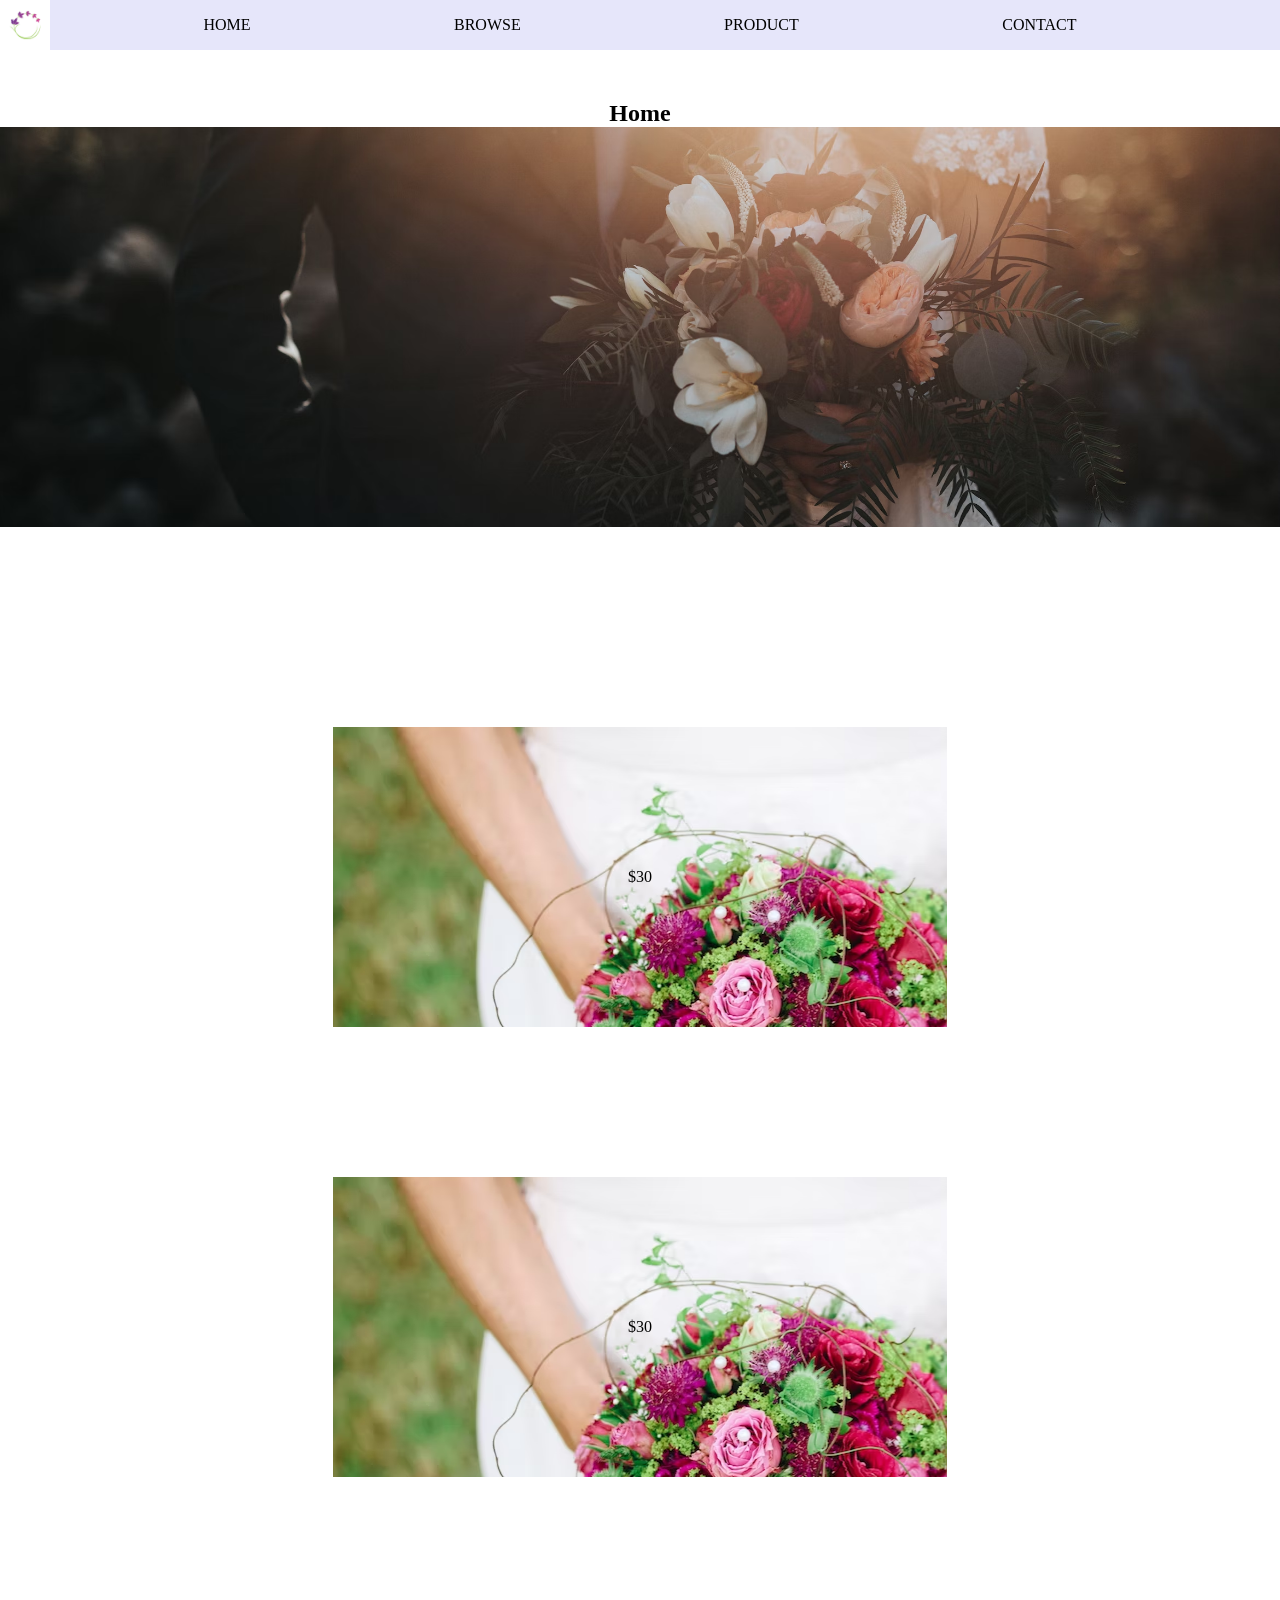
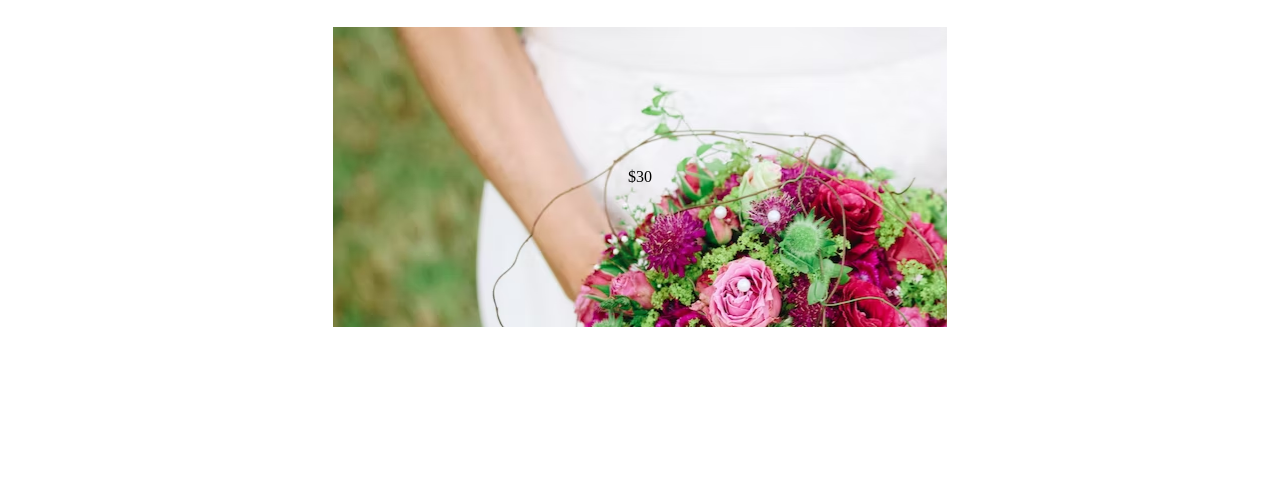
<file: index.html>
<!DOCTYPE html>
<html lang="en">
<head>
    <meta charset="UTF-8">
    <meta http-equiv="X-UA-Compatible" content="IE=edge">
    <meta name="viewport" content="width=device-width, initial-scale=1.0">
    <title>NEWM-315 HW 2</title>
    <link rel="stylesheet" href="css/styles.css">
</head>
<body>
    <div class="navHolder">
        <div class="logo"><img src="images/08042021-09_generated.jpg" alt=""></div>
        <div class="bars">
            <span class="bar"></span>
            <span class="bar"></span>
            <span class="bar"></span>
        </div>
        <div class="links">
            <a href="#home">HOME</a>
            <a href="#browse">BROWSE</a>
            <a href="#product">PRODUCT</a>
            <a href="#contact">CONTACT</a>
        </div>
    </div>

<div id="app"></div>


    <script src="lib/jquery-3.6.1.min.js"></script>
    <script src="model/model.js"></script>
    <script src="app/app.js"></script>
</body>
</html>
</file>
<file: css/styles.css>
* {
  margin: 0;
  padding: 0;
  -webkit-box-sizing: border-box;
          box-sizing: border-box;
}

body {
  height: 100%;
}

.navHolder .logo {
  width: 100px;
  height: 50px;
  position: absolute;
}
.navHolder .logo img {
  height: 100%;
}
.navHolder .bars {
  display: none;
}
.navHolder .bars .bar {
  display: block;
  width: 25px;
  margin: 5px 0;
  background-color: black;
  height: 3px;
  border-radius: 5px;
  -webkit-transition: all 0.3s ease-in-out;
  transition: all 0.3s ease-in-out;
}
.navHolder .links {
  display: -webkit-box;
  display: -ms-flexbox;
  display: flex;
  background-color: lavender;
  height: 50px;
  width: 100vw;
  overflow: hidden;
  -webkit-box-align: center;
      -ms-flex-align: center;
          align-items: center;
  -webkit-box-pack: space-evenly;
      -ms-flex-pack: space-evenly;
          justify-content: space-evenly;
  -webkit-transition: height 0.4s, opacity 0.2s ease-in;
  transition: height 0.4s, opacity 0.2s ease-in;
}
.navHolder .links a {
  text-decoration: none;
  color: black;
}
.navHolder .links.active {
  height: 150px;
  width: 100vw;
  opacity: 1;
}
@media screen and (max-width: 960px) {
  .navHolder .bars {
    display: block;
    margin-left: 888px;
  }
  .navHolder .links {
    height: 0;
    opacity: 0;
    -webkit-box-orient: vertical;
    -webkit-box-direction: normal;
        -ms-flex-direction: column;
            flex-direction: column;
  }
}

.homeSection {
  margin-top: 50px;
  display: -webkit-box;
  display: -ms-flexbox;
  display: flex;
  -webkit-box-orient: vertical;
  -webkit-box-direction: normal;
      -ms-flex-direction: column;
          flex-direction: column;
  width: 100%;
  height: -webkit-min-content;
  height: -moz-min-content;
  height: min-content;
}
.homeSection .h2 {
  margin: 0 auto;
}
.homeSection .homeHero {
  width: 100%;
  min-height: 400px;
  margin-bottom: 50px;
  background-image: url(../images/homeHero.png);
  background-position: center;
  background-repeat: no-repeat;
  background-size: cover;
}
.homeSection .column {
  -webkit-box-align: center;
      -ms-flex-align: center;
          align-items: center;
  -webkit-box-pack: space-evenly;
      -ms-flex-pack: space-evenly;
          justify-content: space-evenly;
  display: -webkit-box;
  display: -ms-flexbox;
  display: flex;
  margin: 0 auto;
  -webkit-box-orient: vertical;
  -webkit-box-direction: normal;
      -ms-flex-direction: column;
          flex-direction: column;
  min-height: 1500px;
  width: 80%;
}
.homeSection .column .pricingOne {
  display: -webkit-box;
  display: -ms-flexbox;
  display: flex;
  -webkit-box-align: center;
      -ms-flex-align: center;
          align-items: center;
  -webkit-box-pack: center;
      -ms-flex-pack: center;
          justify-content: center;
  margin: 0 auto;
  width: 60%;
  height: 300px;
  background-image: url(../images/flowersFour.avif);
}
.homeSection .column .pricingTwo {
  display: -webkit-box;
  display: -ms-flexbox;
  display: flex;
  -webkit-box-align: center;
      -ms-flex-align: center;
          align-items: center;
  -webkit-box-pack: center;
      -ms-flex-pack: center;
          justify-content: center;
  margin: 0 auto;
  width: 60%;
  height: 300px;
  background-image: url(../images/flowersFour.avif);
}
.homeSection .column .pricingThree {
  display: -webkit-box;
  display: -ms-flexbox;
  display: flex;
  -webkit-box-align: center;
      -ms-flex-align: center;
          align-items: center;
  -webkit-box-pack: center;
      -ms-flex-pack: center;
          justify-content: center;
  margin: 0 auto;
  width: 60%;
  height: 300px;
  background-image: url(../images/flowersFour.avif);
}
.galleryHolder {
  padding-top: 50px;
  margin: 0 auto;
  width: 98%;
  height: -webkit-min-content;
  height: -moz-min-content;
  height: min-content;
}
.galleryHolder .h2 {
  margin: 0 auto;
  display: -webkit-box;
  display: -ms-flexbox;
  display: flex;
  width: 150px;
  margin-bottom: 50px;
}
.galleryHolder .row {
  margin-top: 20px;
  display: -webkit-box;
  display: -ms-flexbox;
  display: flex;
  width: 100%;
  height: 200px;
}
.galleryHolder .row .gallery {
  display: -webkit-box;
  display: -ms-flexbox;
  display: flex;
  -webkit-box-pack: justify;
      -ms-flex-pack: justify;
          justify-content: space-between;
  -webkit-box-align: center;
      -ms-flex-align: center;
          align-items: center;
  width: 100%;
}
.galleryHolder .row .gallery .left {
  width: 45%;
}
.galleryHolder .row .gallery .left img {
  width: 200px;
  height: 200px;
}
.galleryHolder .row .gallery .right {
  width: 45%;
}

.productSection {
  margin-top: 50px;
  display: -webkit-box;
  display: -ms-flexbox;
  display: flex;
  -webkit-box-orient: vertical;
  -webkit-box-direction: normal;
      -ms-flex-direction: column;
          flex-direction: column;
  width: 100%;
  height: -webkit-min-content;
  height: -moz-min-content;
  height: min-content;
}
.productSection .h2 {
  margin: 0 auto;
}
.productSection .productHero {
  width: 100%;
  min-height: 400px;
  margin-bottom: 50px;
  background-image: url(../images/productHero.avif);
  background-position: center;
  background-repeat: no-repeat;
  background-size: cover;
}
.productSection .column {
  -webkit-box-align: center;
      -ms-flex-align: center;
          align-items: center;
  -webkit-box-pack: space-evenly;
      -ms-flex-pack: space-evenly;
          justify-content: space-evenly;
  display: -webkit-box;
  display: -ms-flexbox;
  display: flex;
  margin: 0 auto;
  -webkit-box-orient: vertical;
  -webkit-box-direction: normal;
      -ms-flex-direction: column;
          flex-direction: column;
  min-height: 1500px;
  width: 80%;
}
.productSection .column .pricingOne {
  display: -webkit-box;
  display: -ms-flexbox;
  display: flex;
  -webkit-box-align: center;
      -ms-flex-align: center;
          align-items: center;
  -webkit-box-pack: center;
      -ms-flex-pack: center;
          justify-content: center;
  margin: 0 auto;
  width: 60%;
  height: 300px;
  background-image: url(../images/flowersFour.avif);
}
.productSection .column .pricingTwo {
  display: -webkit-box;
  display: -ms-flexbox;
  display: flex;
  -webkit-box-align: center;
      -ms-flex-align: center;
          align-items: center;
  -webkit-box-pack: center;
      -ms-flex-pack: center;
          justify-content: center;
  margin: 0 auto;
  width: 60%;
  height: 300px;
  background-image: url(../images/flowersFour.avif);
}
.productSection .column .pricingThree {
  display: -webkit-box;
  display: -ms-flexbox;
  display: flex;
  -webkit-box-align: center;
      -ms-flex-align: center;
          align-items: center;
  -webkit-box-pack: center;
      -ms-flex-pack: center;
          justify-content: center;
  margin: 0 auto;
  width: 60%;
  height: 300px;
  background-image: url(../images/flowersFour.avif);
}
.contactSection {
  margin-top: 50px;
  display: -webkit-box;
  display: -ms-flexbox;
  display: flex;
  -webkit-box-orient: vertical;
  -webkit-box-direction: normal;
      -ms-flex-direction: column;
          flex-direction: column;
  width: 100%;
  height: -webkit-min-content;
  height: -moz-min-content;
  height: min-content;
}
.contactSection .h2 {
  margin: 0 auto;
}
.contactSection .contactHero {
  width: 100%;
  min-height: 400px;
  margin-bottom: 50px;
  background-image: url(../images/contactHero.avif);
  background-position: center;
  background-repeat: no-repeat;
  background-size: cover;
}
.contactSection .column {
  -webkit-box-align: center;
      -ms-flex-align: center;
          align-items: center;
  -webkit-box-pack: space-evenly;
      -ms-flex-pack: space-evenly;
          justify-content: space-evenly;
  display: -webkit-box;
  display: -ms-flexbox;
  display: flex;
  margin: 0 auto;
  -webkit-box-orient: vertical;
  -webkit-box-direction: normal;
      -ms-flex-direction: column;
          flex-direction: column;
  min-height: 1500px;
  width: 80%;
}
.contactSection .column .pricingOne {
  display: -webkit-box;
  display: -ms-flexbox;
  display: flex;
  -webkit-box-align: center;
      -ms-flex-align: center;
          align-items: center;
  -webkit-box-pack: center;
      -ms-flex-pack: center;
          justify-content: center;
  margin: 0 auto;
  width: 60%;
  height: 300px;
  background-image: url(../images/flowersFour.avif);
}
.contactSection .column .pricingTwo {
  display: -webkit-box;
  display: -ms-flexbox;
  display: flex;
  -webkit-box-align: center;
      -ms-flex-align: center;
          align-items: center;
  -webkit-box-pack: center;
      -ms-flex-pack: center;
          justify-content: center;
  margin: 0 auto;
  width: 60%;
  height: 300px;
  background-image: url(../images/flowersFour.avif);
}
.contactSection .column .pricingThree {
  display: -webkit-box;
  display: -ms-flexbox;
  display: flex;
  -webkit-box-align: center;
      -ms-flex-align: center;
          align-items: center;
  -webkit-box-pack: center;
      -ms-flex-pack: center;
          justify-content: center;
  margin: 0 auto;
  width: 60%;
  height: 300px;
  background-image: url(../images/flowersFour.avif);
}
</file>
